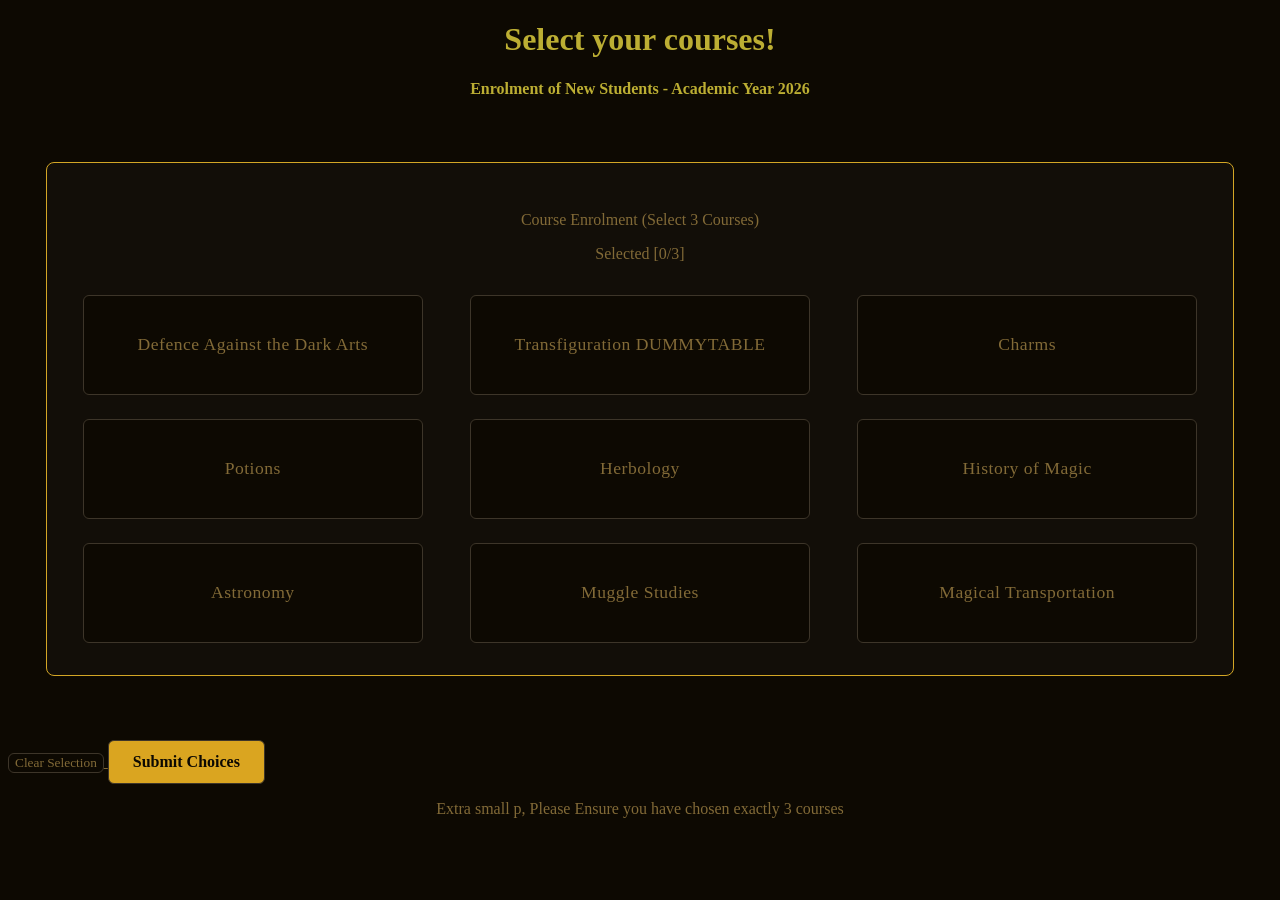
<file: enroll.html>
<!doctype html>
<html lang="en">
  <head>
    <meta charset="UTF-8" />
    <meta name="viewport" content="width=device-width, initial-scale=1.0" />
    <title>Course Enrollment</title>
    <link rel="stylesheet" href="enroll.css" />
  </head>

  <body>
    <h1>Select your courses!</h1>
    <h4>Enrolment of New Students - Academic Year 2026</h4>

    <div class="optionsGrid">
      <p>Course Enrolment (Select 3 Courses)</p>
      <p id="numSelected">Selected [0/3]</p>

      <div class="course-container">
        <button class="btn option" type="button">
          Course 1
        </button>
        <button class="btn option" type="button">Course 2</button>
        <button class="btn option" type="button">Course 3</button>
        <button class="btn option" type="button">C4</button>
        <button class="btn option" type="button">Course 5</button>
        <button class="btn option" type="button">History of Magic</button>
        <button class="btn option" type="button">Astronomy</button>
        <button class="btn option" type="button">Muggle Studies</button>
        <button class="btn option" type="button">Magical Transportation</button>
      </div>
    </div>

    <div>
      <a href="enroll.html">
        <button type="button">Clear Selection</button>
      </a>

      <button id="submitBtn" type="button">Submit Choices</button>

      <p>Extra small p, Please Ensure you have chosen exactly 3 courses</p>
    </div>

    <script src="enroll.js"></script>
  </body>
</html>
</file>
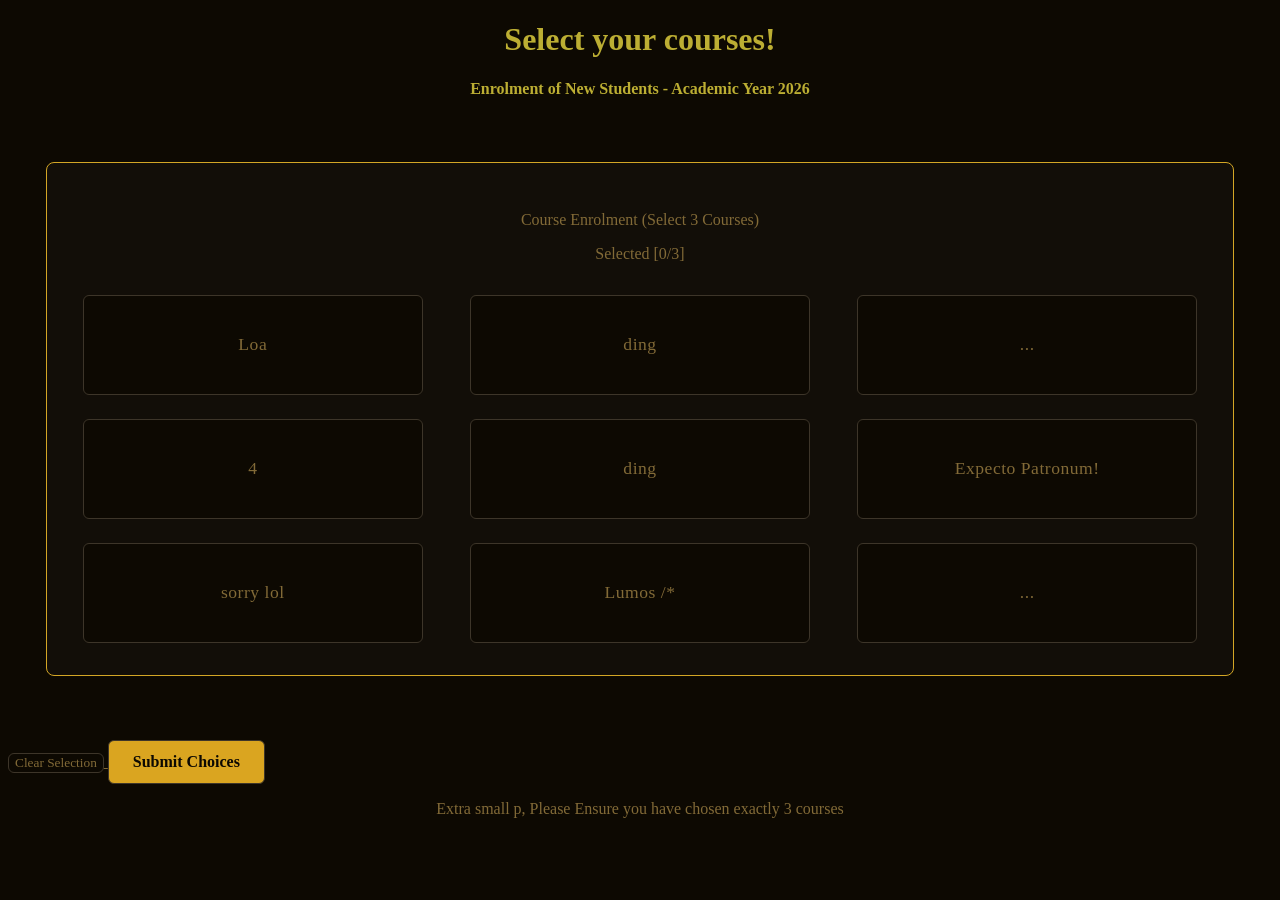
<file: Enroll/enroll.html>
<!doctype html>
<html lang="en">
  <head>
    <meta charset="UTF-8" />
    <meta name="viewport" content="width=device-width, initial-scale=1.0" />
    <title>Course Enrollment</title>
    <link rel="stylesheet" href="./enroll.css" />
  </head>

  <body>
    <h1 id="h1-title">Select your courses!</h1>
    <h4>Enrolment of New Students - Academic Year 2026</h4>

    <div class="optionsGrid">
      <p>Course Enrolment (Select 3 Courses)</p>
      <p id="numSelected">Selected [0/3]</p>

      <div class="course-container">
        <button class="btn option" type="button">Loa</button>
        <button class="btn option" type="button">ding</button>
        <button class="btn option" type="button">...</button>
        <button class="btn option" type="button">4</button>
        <button class="btn option" type="button">ding</button>
        <button class="btn option" type="button">Expecto Patronum!</button>
        <button class="btn option" type="button">sorry lol</button>
        <button class="btn option" type="button">Lumos /*</button>
        <button class="btn option" type="button">...</button>
      </div>
    </div>

    <div>
      <a href="enroll.html">
        <button type="button">Clear Selection</button>
      </a>

      <button id="submitBtn" type="button">Submit Choices</button>

      <p>Extra small p, Please Ensure you have chosen exactly 3 courses</p>
    </div>

    <script src="enroll.js"></script>
  </body>
</html>
</file>
<file: enroll.css>
@import url("const.css");

.optionsGrid {
  margin: 4rem auto;
  max-width: 90vw;
  width: 90%;
  border: 1px solid var(--gryfGold);
  border-radius: 8px;
  background-color: var(--formbg);
  color: var(--bodytext);
  padding: 32px 24px;
  text-align: center;
}

.course-container {
  display: grid;

  grid-template-columns: repeat(3, 1fr);

  gap: 24px;
  justify-items: center;
  margin-top: 32px;
  width: 100%;
}

.course-container button {
  width: 100%;
  max-width: 340px;
  height: 100px;
  font-size: 1.1rem;
  letter-spacing: 0.5px;
  padding: 0 16px;

  display: flex;
  align-items: center;
  justify-content: center;
  text-align: center;
  cursor: pointer;
}

button {
  border: 1px solid #3d3529;
  background-color: var(--mainbg);
  color: var(--bodytext);
  border-radius: 6px;
  font-family: inherit;
  transition: all 0.25s ease-in-out;
}

button:hover {
  border: 1px solid var(--selected-border);
  background-color: #141008;
  transform: translateY(-2px);
}

.glow {
  border: 1px solid var(--selected-border);
  box-shadow: 0 0 16px var(--selected-border);
}

#submitBtn {
  background-color: goldenrod;
  color: var(--mainbg);
  padding: 12px 24px;
  font-weight: bold;
  font-size: 1rem;
  cursor: pointer;
}

#submitBtn:hover {
  background-color: #daa520;
  transform: none;
}
</file>
<file: Enroll/enroll.css>
@import url("../const.css");

.optionsGrid {
  margin: 4rem auto;
  max-width: 90vw;
  width: 90%;
  border: 1px solid var(--gryfGold);
  border-radius: 8px;
  background-color: var(--formbg);
  color: var(--bodytext);
  padding: 32px 24px;
  text-align: center;
}

.course-container {
  display: grid;

  grid-template-columns: repeat(3, 1fr);

  gap: 24px;
  justify-items: center;
  margin-top: 32px;
  width: 100%;
}

.course-container button {
  width: 100%;
  max-width: 340px;
  height: 100px;
  font-size: 1.1rem;
  letter-spacing: 0.5px;
  padding: 0 16px;

  display: flex;
  align-items: center;
  justify-content: center;
  text-align: center;
  cursor: pointer;
}

button {
  border: 1px solid #3d3529;
  background-color: var(--mainbg);
  color: var(--bodytext);
  border-radius: 6px;
  font-family: inherit;
  transition: all 0.25s ease-in-out;
}

button:hover {
  border: 1px solid var(--selected-border);
  background-color: #141008;
  transform: translateY(-2px);
}

.glow {
  border: 1px solid var(--selected-border);
  box-shadow: 0 0 16px var(--selected-border);
}

#submitBtn {
  background-color: goldenrod;
  color: var(--mainbg);
  padding: 12px 24px;
  font-weight: bold;
  font-size: 1rem;
  cursor: pointer;
}

#submitBtn:hover {
  background-color: #daa520;
  transform: none;
}
</file>
